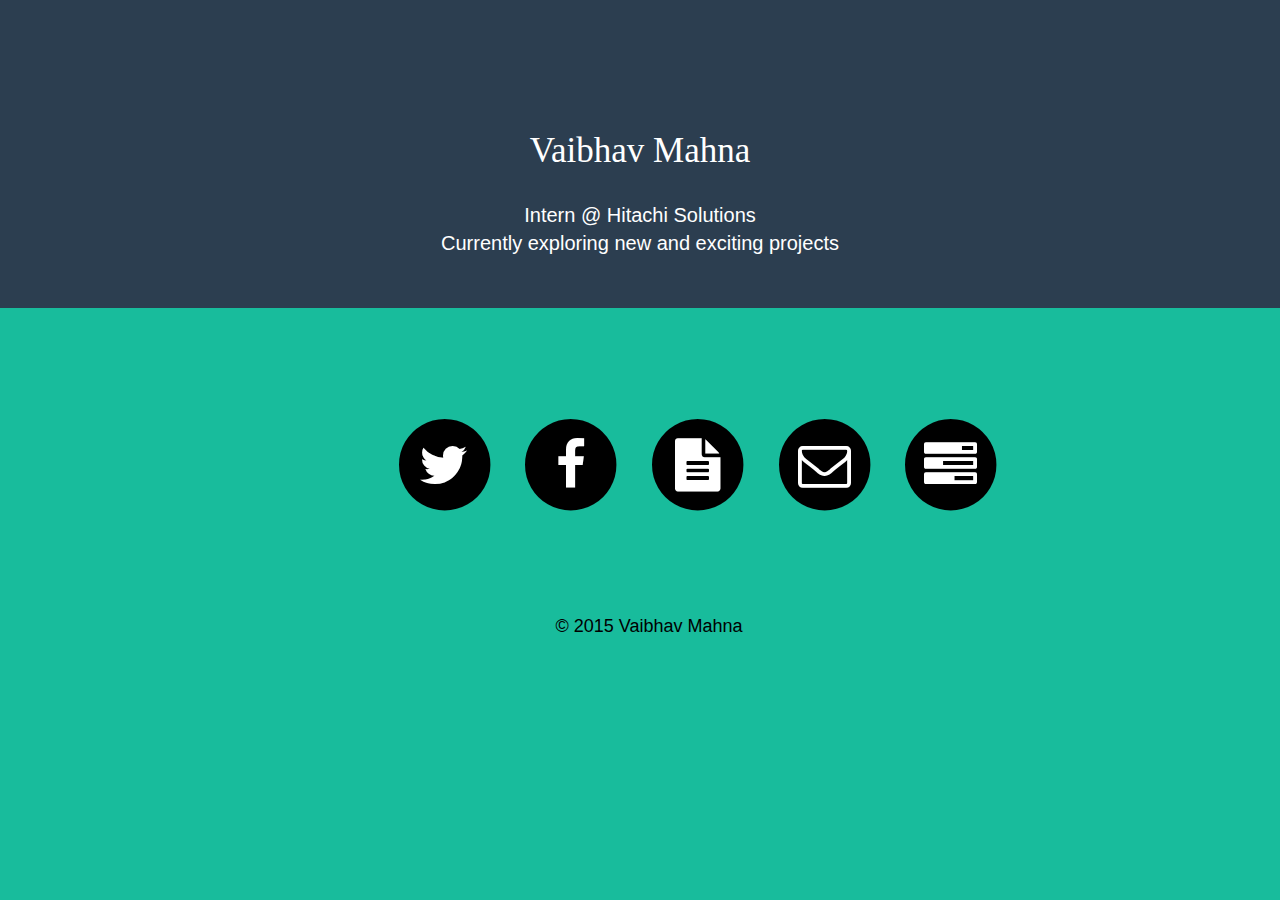
<file: index.html>
<!DOCTYPE html>
<html>
<head>
	<title>Vaibhav Mahna</title>
	<link rel="shorcut icon" href="http://i58.tinypic.com/2mh5v8z.jpg" border="0" alt="Image and video hosting by TinyPic"" type="image\ico"\>
    <meta charset="utf-8">
    <meta name="viewport" content="width-device-width,initial-scale=1">
    <link rel="stylesheet" href="https://maxcdn.bootstrapcdn.com/bootstrap/3.3.5/css/bootstrap.min.css">
	<link rel="stylesheet" href="first.css"/>
	<link rel="stylesheet" href="https://maxcdn.bootstrapcdn.com/font-awesome/4.4.0/css/font-awesome.min.css">
</head>
<body>
    <div class="container-fluid">
    <div class="wrap1">
    <div class="row">
    <div class="col-xs-12" >
    <h1>Vaibhav Mahna</h1>
    </div>
    </div>
    </div>
    <div class="wrap2">
    <div class="row">
    Intern @ Hitachi Solutions<br>
    Currently exploring new and exciting projects</p>
    </div>
    </div>
    <div class="wrap4">
    <div class="row">
    <ul>
    <li>
    <a href="http://www.twitter.com/vaibhavmahna">
	<span class="fa-stack fa-lg ">
    <i class="fa fa-circle fa-stack-2x"></i>
    <i class="fa fa-twitter fa-stack-1x fa-inverse"></i></li></span>
    </a>
    <li>
    <a href="https://www.facebook.com/vaibhav.mahna">
	<span class="fa-stack fa-lg ">
    <i class="fa fa-circle fa-stack-2x"></i>
    <i class="fa fa-facebook fa-stack-1x fa-inverse"></i></li></span>
    </a>
    <li>
    <a href="https://drive.google.com/file/d/0B3MS5xvAYZo0Qkk2SXZhRHVzQmc/view">
	<span class="fa-stack fa-lg ">
    <i class="fa fa-circle fa-stack-2x"></i>
    <i class="fa fa-file-text fa-stack-1x fa-inverse"></i></li></span>
    </a>
    <li>
    <a href="mailto:vaibhavmahna56@gmail.com">
	<span class="fa-stack fa-lg ">
    <i class="fa fa-circle fa-stack-2x"></i>
    <i class="fa fa-envelope-o fa-stack-1x fa-inverse"></i></li></span>
    </a>
    <li>
    <a href="task.html">
    <span class="fa-stack fa-lg ">
    <i class="fa fa-circle fa-stack-2x"></i>
    <i class="fa fa-tasks fa-stack-1x fa-inverse"></i></li></span>
    </a>
    </ul>
    <br><br><br><br>
    <div class="wrap3">
    <p>&copy; 2015 Vaibhav Mahna</p>
    </div>
    </div>
    </div>
    </div>
    <script src="https://ajax.googleapis.com/ajax/libs/jquery/1.11.3/jquery.min.js"></script>
    <script src="https://maxcdn.bootstrapcdn.com/bootstrap/3.3.5/js/bootstrap.min.js"></script>
    </body>
    </html>
</file>
<file: first.css>
h1
{
	color: white;
	text-align: center;
	font-family: Arial Black;
	font-size: 35px;
}	
li
{
	list-style: none;
	float: left;
	padding-top: 1.2em;
	padding-left: 1em;
}
p
{
	font-size: 18px;
	padding-left: 1em;
}
a
{
	color: black;
}
a:hover
{
    color: #2c3e50;
}
.wrap
{

	padding-top: 5em;
}
.wrap1 .row
{
	background-color: #2c3e50;
	padding-top: 8em;
}
.wrap2 .row
{
	background-color:#2c3e50;
	padding-top: 1em;
	padding-bottom: 2em;
}
.wrap2 
{
	text-align: center;
	color: white;
}
.wrap .row , .wrap3
{
	background-color: #18bc9c;
}
ul
{
 padding-top: 4em;
 padding-left: 0em;

}
.wrap3
{
	text-align: center;
	font-size: 4em;
}
html,.row
{
		background-color: #18bc9c;
}
@media all and (max-width: 361px){
    .wrap2,.wrap5{
        font-size: 14px;
    }
    ul
    {
    	padding-left: 20px;
    	padding-top: 70px;

    }
    li
    {
    	font-size: 20px;
    	padding-left: 2px;
    }
    .wrap3 p
    {
    	padding-top: 100px;
    	font-size:10px;
    	color: black;
    }
}

@media all and (min-width: 1200px){
    .wrap2{
        font-size: 20px;
    }
    li
    {
    	font-size: 40px;
        padding-left: 20px;
    }
    ul
    {
    	padding-left: 371px;

    }
    .wrap3  p
    {
        padding-top: 160px;
        font-size: 18px;
        color: black;
    }
}
@media all and (min-width: 362px) and (max-width:760px){
	li
	{
		font-size: 25px ;
		padding-left: 5px ;
	}
	ul
	{
		padding-left: 90px;
	}
	.wrap3 p
	{
		padding-top:100px;
		font-size:10px;
		color: black;
	}
}
@media all and (min-width: 761px) and (max-width:1199px) and (orientation: portrait){
	li
	{
		font-size: 25px ;
		padding-left: 7px ;
	}
	ul
	{
		padding-left: 115px;
	}
	.wrap3 p
	{
		padding-top:100px;
		font-size:10px;
		color: black;
	}
}
@media all and (min-width: 761px) and (max-width:1199px) and (orientation: landscape){
	li
	{
		font-size: 35px ;
		padding-left: 7px ;
	}
	ul
	{
		padding-left: 200px;
	}
	.wrap3 p
	{
		padding-top:100px;
		font-size:10px;
		color: black;
	}
}
</file>
